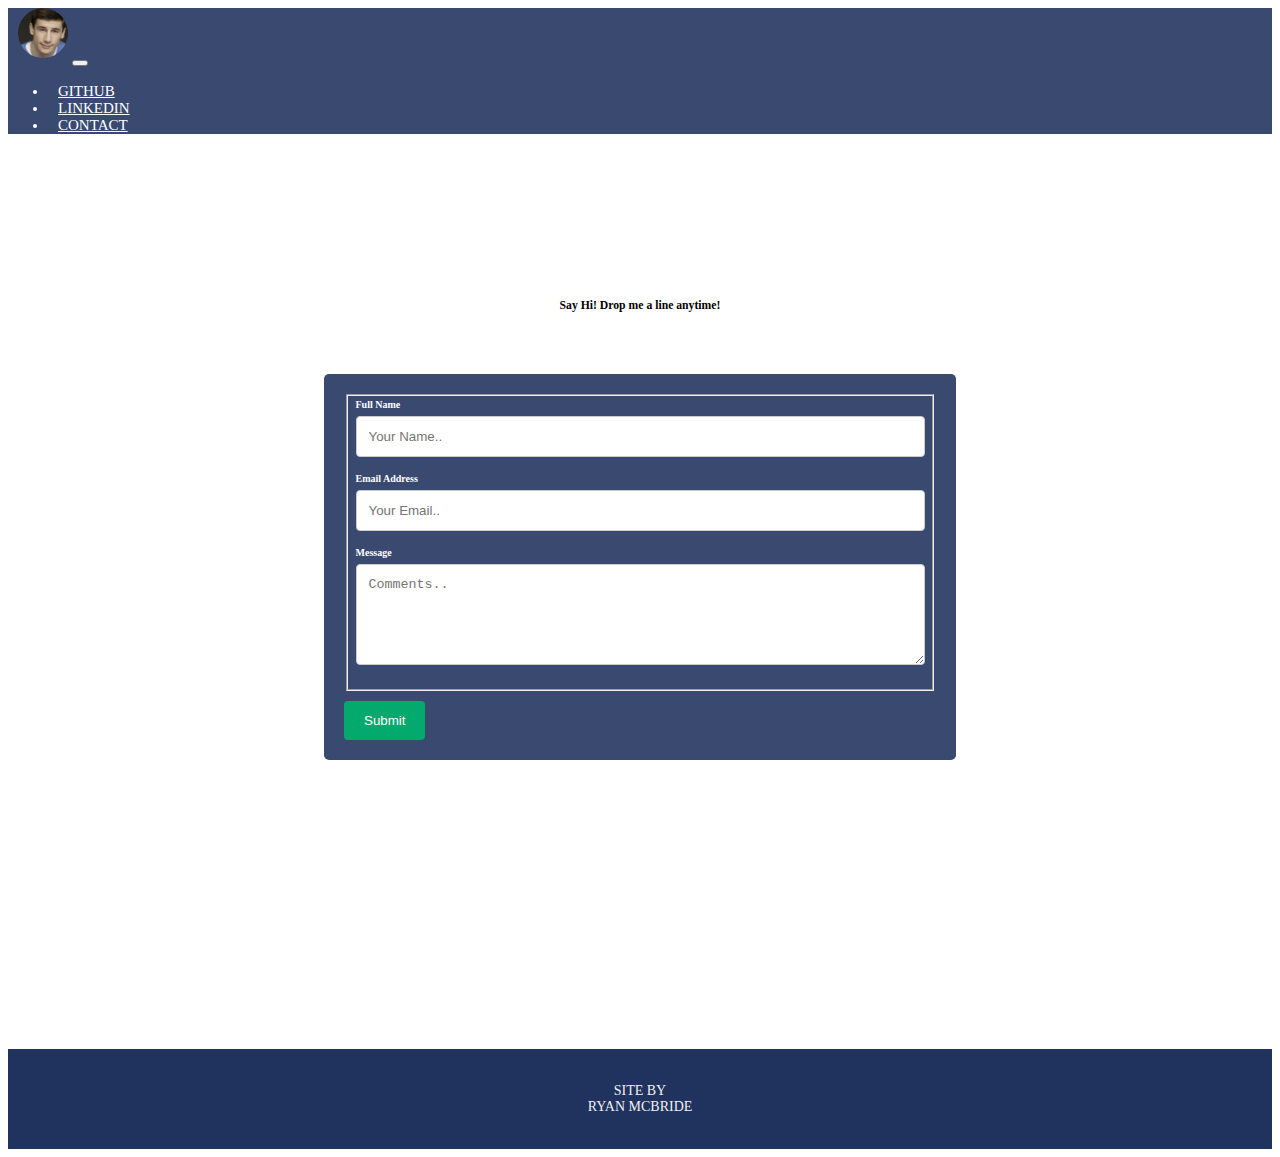
<file: contact.html>
<!DOCTYPE html>
<html lang="en">
<head>
    <meta charset="UTF-8">
    <meta http-equiv="X-UA-Compatible" content="IE=edge">
    <meta name="viewport" content="width=device-width, initial-scale=1.0">
    <title>Contact</title>
    <link rel="stylesheet" href="contact.css">
    <link rel="stylesheet" href="https://cdn.jsdelivr.net/npm/bootstrap@5.0.2/dist/css/bootstrap.min.css" rel="stylesheet" integrity="sha384-EVSTQN3/azprG1Anm3QDgpJLIm9Nao0Yz1ztcQTwFspd3yD65VohhpuuCOmLASjC" crossorigin="anonymous">
    <link rel="icon" href="rm.jpeg" style="border-radius: 50%">
</head>
<body>
    <nav id="mainNavbar" class="navbar navbar-dark navbar-expand-md py-0 fixed-top">
        <a href="index.html" id="ryan" class="navbar-brand"><img src="./profile.png" id="profile-in-navbar" alt="ryan"></a>
        <button class="navbar-toggler" data-toggle="collapse" data-target="#navLinks" aria-label="Toggle navigation">
            <span class="navbar-toggler-icon"></span>
        </button>
        <div class="collapse navbar-collapse justify-content-end" id="navLinks">
            <ul class="navbar-nav">
<!--                 <li class="nav-item">
                    <a href="projects.html" class="nav-link nav-item-about">PROJECTS</a>
                </li> -->
                
                <li class="nav-item">
                  <a href="https://github.com/McBride-Ryan" target="_blank" class="nav-link nav-item-contact">GITHUB</a>
              </li>
              <li class="nav-item">
                  <a href="https://www.linkedin.com/in/ryan-mcbride-50b242218/" target="_blank" class="nav-link nav-item-contact">LINKEDIN</a>
              </li>
              <li class="nav-item">
                <a href="contact.html" class="nav-link nav-item-contact">CONTACT</a>
            </li>
            </ul>
        </div>
        </nav>
        <div id="page-container">
            <div id="content-wrap">
                <h3>Say Hi! Drop me a line anytime! </h3>
                <div class="contact-form">
                    <form id="fs-frm" name="simple-contact-form" accept-charset="utf-8" action="https://formspree.io/f/xzbyalan" method="post">
                        <fieldset id="fs-frm-inputs">
                            <label for="full-name">Full Name</label>
                            <input type="text" name="name" id="full-name" placeholder="Your Name.." required="">
                            
                            <label for="email-address">Email Address</label>
                            <input type="email" name="_replyto" id="email-address" placeholder="Your Email.." required="">
                            
                            <label for="message">Message</label>
                            <textarea rows="5" name="message" id="message" placeholder="Comments.." required=""></textarea>
                            
                            <input type="hidden" name="_subject" id="email-subject" value="Contact Form Submission">
                        </fieldset>
                        <input type="submit" value="Submit">
                    </form>
                </div>
            </div>    
        </div>
        <footer id="footer" class="footer" >
        <div class="footer-row">
          <div class="footer-name-ryan">
            <p class="footer__copyright">
                <a href=# class="footer__link">Site by <br> Ryan McBride</a>
            </p>
        </div> 
          <!-- <div>
                <div class="footer__nav">
                    <ul class="footer__list">
                        <li class="footer__item">
                            <a href="https://github.com/McBride-Ryan" target="_blank" class="footer__link">GitHub</a>
                        </li>
                        <li class="footer__item">
                            <a href="https://www.linkedin.com/in/ryan-mcbride-50b242218/" target="_blank" class="footer__link">LinkedIn</a>
                        </li>
                        <li class="footer__item">
                            <a href="#" class="footer__link">Resume</a>
                        </li>
                    </ul>
                </div>
            </div>
        </div>-->
        </footer> 
      <!--Section: Contact v.2-->
    <script src="https://code.jquery.com/jquery-3.3.1.slim.min.js" integrity="sha384-q8i/X+965DzO0rT7abK41JStQIAqVgRVzpbzo5smXKp4YfRvH+8abtTE1Pi6jizo"
      crossorigin="anonymous"></script>
    <script src="https://cdnjs.cloudflare.com/ajax/libs/popper.js/1.14.3/umd/popper.min.js" integrity="sha384-ZMP7rVo3mIykV+2+9J3UJ46jBk0WLaUAdn689aCwoqbBJiSnjAK/l8WvCWPIPm49"
      crossorigin="anonymous"></script>
    <script src="https://stackpath.bootstrapcdn.com/bootstrap/4.1.3/js/bootstrap.min.js" integrity="sha384-ChfqqxuZUCnJSK3+MXmPNIyE6ZbWh2IMqE241rYiqJxyMiZ6OW/JmZQ5stwEULTy"
      crossorigin="anonymous"></script>
</body>
</html>
</file>
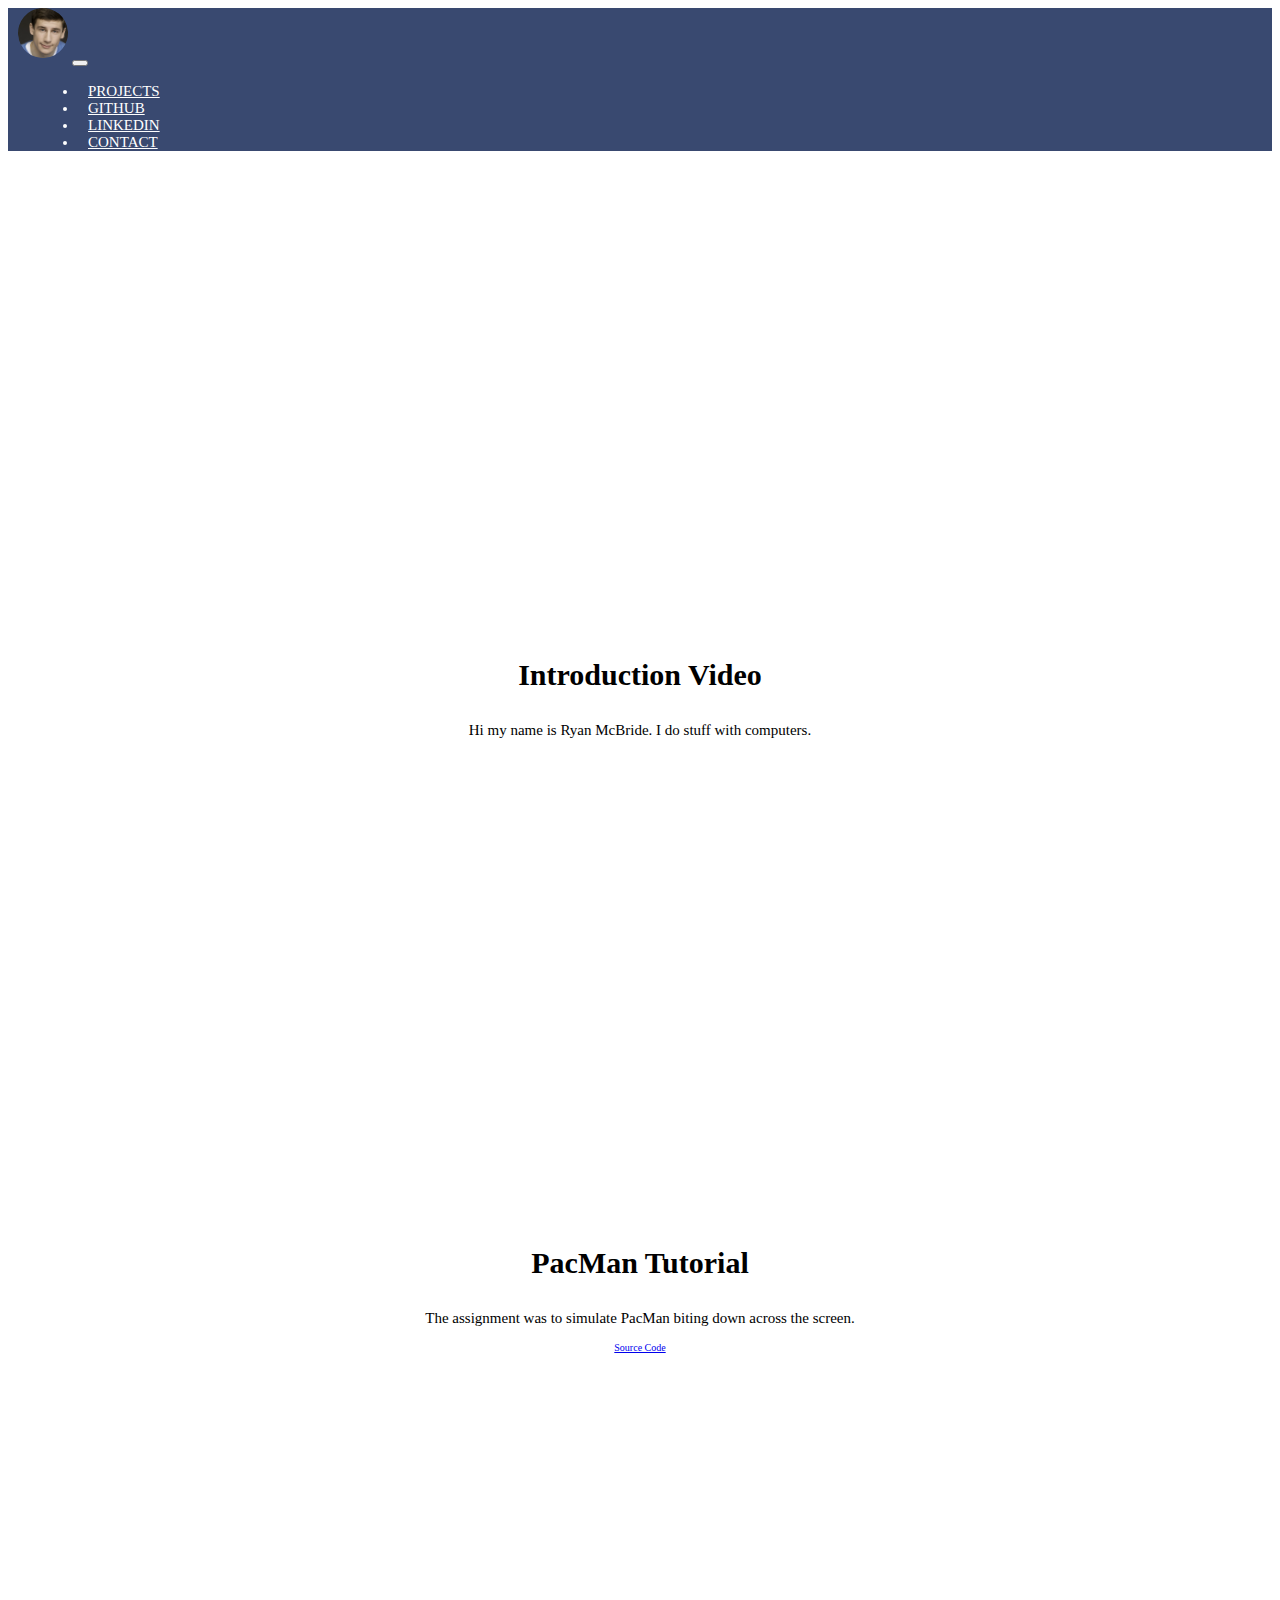
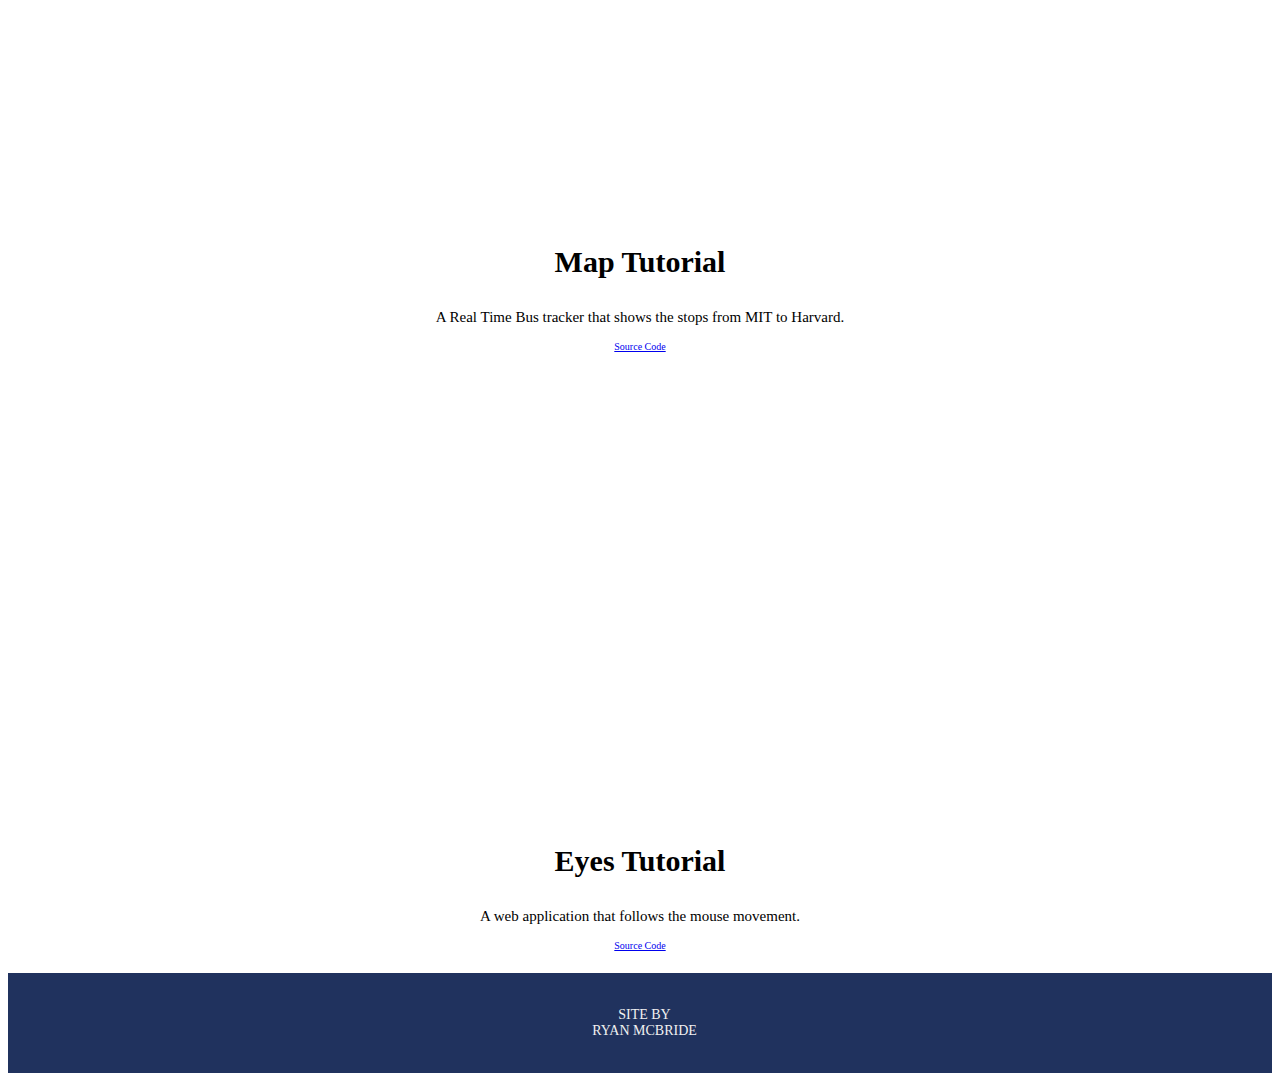
<file: projects.html>
<!DOCTYPE html>
<html lang="en">
<head>
    <meta charset="UTF-8">
    <meta http-equiv="X-UA-Compatible" content="IE=edge">
    <meta name="viewport" content="width=device-width, initial-scale=1.0">
    <title>Projects</title>
    <link rel="stylesheet" href="projects.css">
    <link rel="stylesheet" href="https://cdn.jsdelivr.net/npm/bootstrap@5.0.2/dist/css/bootstrap.min.css" rel="stylesheet" integrity="sha384-EVSTQN3/azprG1Anm3QDgpJLIm9Nao0Yz1ztcQTwFspd3yD65VohhpuuCOmLASjC" crossorigin="anonymous">
    <link rel="icon" href="rm.jpeg" style="border-radius: 50%">

</head>
<body>
    <nav id="mainNavbar" class="navbar navbar-dark navbar-expand-md py-0 fixed-top">
        <a href="index.html" id="ryan" class="navbar-brand"><img src="./profile.png" id="profile-in-navbar" alt="ryan"></a>
        <button class="navbar-toggler" data-toggle="collapse" data-target="#navLinks" aria-label="Toggle navigation">
            <span class="navbar-toggler-icon"></span>
        </button>
        <div class="collapse navbar-collapse justify-content-end" id="navLinks">
            <ul class="navbar-nav">
                <li class="nav-item">
                    <a href="projects.html" class="nav-link nav-item-about">PROJECTS</a>
                </li>
                
                <li class="nav-item">
                  <a href="https://github.com/McBride-Ryan" target="_blank" class="nav-link nav-item-contact">GITHUB</a>
              </li>
              <li class="nav-item">
                  <a href="https://www.linkedin.com/in/ryan-mcbride-50b242218/" target="_blank" class="nav-link nav-item-contact">LINKEDIN</a>
              </li>
              <li class="nav-item">
                <a href="contact.html" class="nav-link nav-item-contact">CONTACT</a>
            </li>
            </ul>
        </div>
      </nav>
    <div class="videos">
    <iframe class="introduction" width="500" height="350" src="https://www.youtube.com/embed/WoQExibf7I8" title="YouTube video player" frameborder="0" allow="accelerometer; autoplay; clipboard-write; encrypted-media; gyroscope; picture-in-picture" allowfullscreen></iframe>
        <section class="heading">
            <h3 class="header3">Introduction Video</h3>
            <p class="info"> Hi my name is Ryan McBride. I do stuff with computers.</p>
        </section>
    </div>
    <div class="videos">
    <iframe class="introduction"width="500" height="350" src="https://www.youtube.com/embed/V9UZH0uon7Q" title="YouTube video player" frameborder="0" allow="accelerometer; autoplay; clipboard-write; encrypted-media; gyroscope; picture-in-picture" allowfullscreen></iframe>    <section class="heading">
        <h3 class="header3">PacMan Tutorial</h3>
        <p class="info"> The assignment was to simulate PacMan biting down across the screen.</p>
        <a href="https://github.com/McBride-Ryan/PacMan" target="_blank" class="btn btn-info btn-lg" role="button">Source Code</a>
    </section>
    </div>

    <div class="videos"></div>
    <iframe class="introduction" width="500" height="350" src="https://www.youtube.com/embed/3ewC4DwUlE4" title="YouTube video player" frameborder="0" allow="accelerometer; autoplay; clipboard-write; encrypted-media; gyroscope; picture-in-picture" allowfullscreen></iframe>
    <section class="heading">
        <h3 class="header3">Map Tutorial</h3>
        <p class="info">A Real Time Bus tracker that shows the stops from MIT to Harvard.</p>
        <a href="https://github.com/McBride-Ryan/MapAnimation" target="_blank" class="btn btn-info btn-lg" role="button">Source Code</a>
    </section>

    <iframe class="introduction" width="500" height="350" src="https://www.youtube.com/embed/uaxfuh3fAnM" title="YouTube video player" frameborder="0" allow="accelerometer; autoplay; clipboard-write; encrypted-media; gyroscope; picture-in-picture" allowfullscreen></iframe>
    <section class="heading">
        <h3 class="header3">Eyes Tutorial</h3>
        <p class="info">A web application that follows the mouse movement.</p>
        <a href="https://github.com/McBride-Ryan/EyeMovement" target="_blank" class="btn btn-info btn-lg" role="button">Source Code</a>
    </section>
<br>
<br>
    <footer id="footer" class="footer" >
        <div class="row">
          <div class="footer-name-ryan">
            <p class="footer__copyright">
                <a href=# class="footer__link foot-ryan">Site by <br> Ryan McBride</a>
            </p>
        </div> 
        <!-- <div>
            <div class="footer__nav">
                <ul class="footer__list">
                    <li class="footer__item">
                        <a href="https://github.com/McBride-Ryan" target="_blank" class="footer__link">GitHub</a>
                    </li>
                    <li class="footer__item">
                        <a href="https://www.linkedin.com/in/ryan-mcbride-50b242218/" class="footer__link">LinkedIn</a>
                    </li>
                    <li class="footer__item">
                        <a href="#" class="footer__link">Resume</a>
                    </li>
                </ul>
            </div>
        </div> -->
    </footer>

    <script src="https://code.jquery.com/jquery-3.3.1.slim.min.js" integrity="sha384-q8i/X+965DzO0rT7abK41JStQIAqVgRVzpbzo5smXKp4YfRvH+8abtTE1Pi6jizo"
      crossorigin="anonymous"></script>
    <script src="https://cdnjs.cloudflare.com/ajax/libs/popper.js/1.14.3/umd/popper.min.js" integrity="sha384-ZMP7rVo3mIykV+2+9J3UJ46jBk0WLaUAdn689aCwoqbBJiSnjAK/l8WvCWPIPm49"
      crossorigin="anonymous"></script>
    <script src="https://stackpath.bootstrapcdn.com/bootstrap/4.1.3/js/bootstrap.min.js" integrity="sha384-ChfqqxuZUCnJSK3+MXmPNIyE6ZbWh2IMqE241rYiqJxyMiZ6OW/JmZQ5stwEULTy"
      crossorigin="anonymous"></script>

</body>
</html>
</file>
<file: contact.css>
html {
  font-size: 62.5%;
}
@media (max-width: 75em) {
  html {
    font-size: 56.25%;
  }
}
@media (max-width: 56.25em) {
  html {
    font-size: 50%;
  }
}
@media (min-width: 112.5em) {
  html {
    font-size: 75%;
  }
}

body,
html {
  overflow-x: hidden !important;
}
/* ----------- NAV BAR ----------- */
#profile-in-navbar {
  height: 50px;
  width: 50px;
  border-radius: 50%;
  transform: rotate(-5deg);
  margin-bottom: 5px;
}

#mainNavbar {
  font-size: 1.5rem;
  font-weight: 100;
  visibility: visible;
  background-color: rgba(8, 28, 76, 0.8);
  color: #fff;
}

#ryan {
  font-size: 20px;
  font-weight: 500;
  color: #fff;
  margin-left: 10px;
}

.justify-content-end {
  font-size: 15px;
  font-weight: 350px;
  margin-right: 25px;
}

#mainNavbar .nav-link {
  color: white;
  font-weight: 500;
  padding-left: 10px;
  padding-top: 5px;
}

#mainNavbar .nav-link:hover {
  color: #ea1c2c;
  font-weight: 300;
}

#mainNavbar.scrolled {
  visibility: visible;
  background-color: rgba(8, 28, 76, 0.8);
  color: #fff;
  transition: background 1000ms;
}
/* ----------- NAV BAR ----------- */
/* ----------- PAGE-CONTAINER ----------- */
#page-container {
  position: relative;
  min-height: 100vh;
}
/* ----------- PAGE CONTAINER ----------- */
/* ----------- CONTENT WRAP ----------- */
h3 {
  text-align: center;
  padding-top: 15rem;
  padding-bottom: 5rem;
}

.contact-form {
  padding: 2rem 2rem;
  margin: 1rem 25%;
  background-color: rgba(8, 28, 76, 0.8);
  border-radius: 5px;
  font-weight: 700;
  color: #fff;
}

input[type="text"],
input[type="email"],
textarea {
  width: 100%; /* Full width */
  padding: 12px; /* Some padding */
  border: 1px solid #ccc; /* Gray border */
  border-radius: 4px; /* Rounded borders */
  box-sizing: border-box; /* Make sure that padding and width stays in place */
  margin-top: 6px; /* Add a top margin */
  margin-bottom: 16px; /* Bottom margin */
  /* resize: vertical; Allow the user to vertically resize the textarea (not horizontally) */
}

input[type="submit"] {
  margin-top: 1rem;
  background-color: #04aa6d;
  color: white;
  padding: 12px 20px;
  border: none;
  border-radius: 4px;
  cursor: pointer;
}

input[type="submit"]:hover {
  background-color: #45a049;
}
/* ----------- CONTENT WRAP ----------- */
/* ---------- FOOTER ----------- */
.footer {
  background-color: rgba(8, 28, 76, 0.9);
  padding: 2rem 0;
  font-size: 1.4rem;
  width: 100%;
  height: 100%;
  bottom: 0 !important;
}

.footer__nav {
  padding-top: 2rem;
  display: inline-block;
  text-align: center;
}

.footer__item {
  display: inline-block;
  text-align: center !important;
  margin-bottom: -2rem;
}
.footer__item:not(:last-child) {
  margin-right: 1.5rem;
}
.footer__link:link,
.footer__link:visited {
  color: #f1f1f1;
  text-decoration: none;
  text-transform: uppercase;
  display: inline-block;
  transition: all 0.2s;
  text-align: center;
}
.footer__link:hover,
.footer__link:active {
  text-shadow: 0 1rem 2rem rgba(0, 0, 0, 0.4);
  transform: rotate(1deg) scale(1.1);
}

.footer-name-ryan {
  text-align: center;
}
/* ---------- FOOTER ----------- */
</file>
<file: projects.css>
html {
  font-size: 62.5%;
}
@media (max-width: 75em) {
  html {
    font-size: 56.25%;
  }
}
@media (max-width: 56.25em) {
  html {
    font-size: 50%;
  }
}
@media (min-width: 112.5em) {
  html {
    font-size: 75%;
  }
}

body,
html {
  overflow-x: hidden;
}

#profile-in-navbar {
  height: 50px;
  width: 50px;
  border-radius: 50%;
  transform: rotate(-5deg);
  margin-bottom: 5px;
}

#mainNavbar {
  font-size: 1.5rem;
  font-weight: 100;
  visibility: visible;
  background-color: rgba(8, 28, 76, 0.8);
  color: #fff;
}

@media (min-width: 768px) {
  .navbar-collapse {
    margin-left: 30px;
  }
}

#ryan {
  font-size: 20px;
  font-weight: 500;
  color: #fff;
  margin-left: 10px;
}

.justify-content-end {
  font-size: 15px;
  font-weight: 350px;
  margin-right: 25px;
}

#mainNavbar .nav-link {
  color: white;
  font-weight: 500;
  padding-left: 10px;
  padding-top: 5px;
}

#mainNavbar .nav-link:hover {
  color: #ea1c2c;
  font-weight: 300;
}

#mainNavbar.scrolled {
  visibility: visible;
  background-color: rgba(8, 28, 76, 0.8);
  color: #fff;
  transition: background 1000ms;
}

.heading {
  padding-top: 10rems;
  text-align: center;
}

.introduction {
  padding-top: 10rem;
  padding-bottom: 1rem;
  transform: translateX(-50%);
  position: relative;
  left: 50%;
  width: 80%;
}

.header3 {
  font-size: 3rem;
}
.info {
  font-size: 1.5rem;
}
.footer {
  background-color: rgba(8, 28, 76, 0.9);
  padding: 2rem 0;
  font-size: 1.4rem;
  width: 100%;
  bottom: 0%;
}
@media (max-width: 56.25em) {
  .footer {
    padding: 5rem 0;
  }
}
.footer__nav {
  padding-top: 2rem;
  display: inline-block;
}
@media (max-width: 56.25em) {
  .footer__nav {
    width: 100%;
    text-align: center;
  }
}
.footer__list {
  list-style: none;
}

.footer__item {
  display: inline-block;
  text-align: center;
}
.footer__item:not(:last-child) {
  margin-right: 1.5rem;
}
.footer__link:link,
.footer__link:visited {
  color: #f1f1f1;
  /* background-color: #4c5f9a; */
  text-decoration: none;
  text-transform: uppercase;
  display: inline-block;
  transition: all 0.2s;
  text-align: center;
}
.footer__link:hover,
.footer__link:active {
  box-shadow: 0 1rem 2rem rgba(0, 0, 0, 0.4);
  transform: rotate(1deg) scale(1.1);
}

.footer-name-ryan {
  margin-left: 1vh;
  text-align: center;
}
</file>
